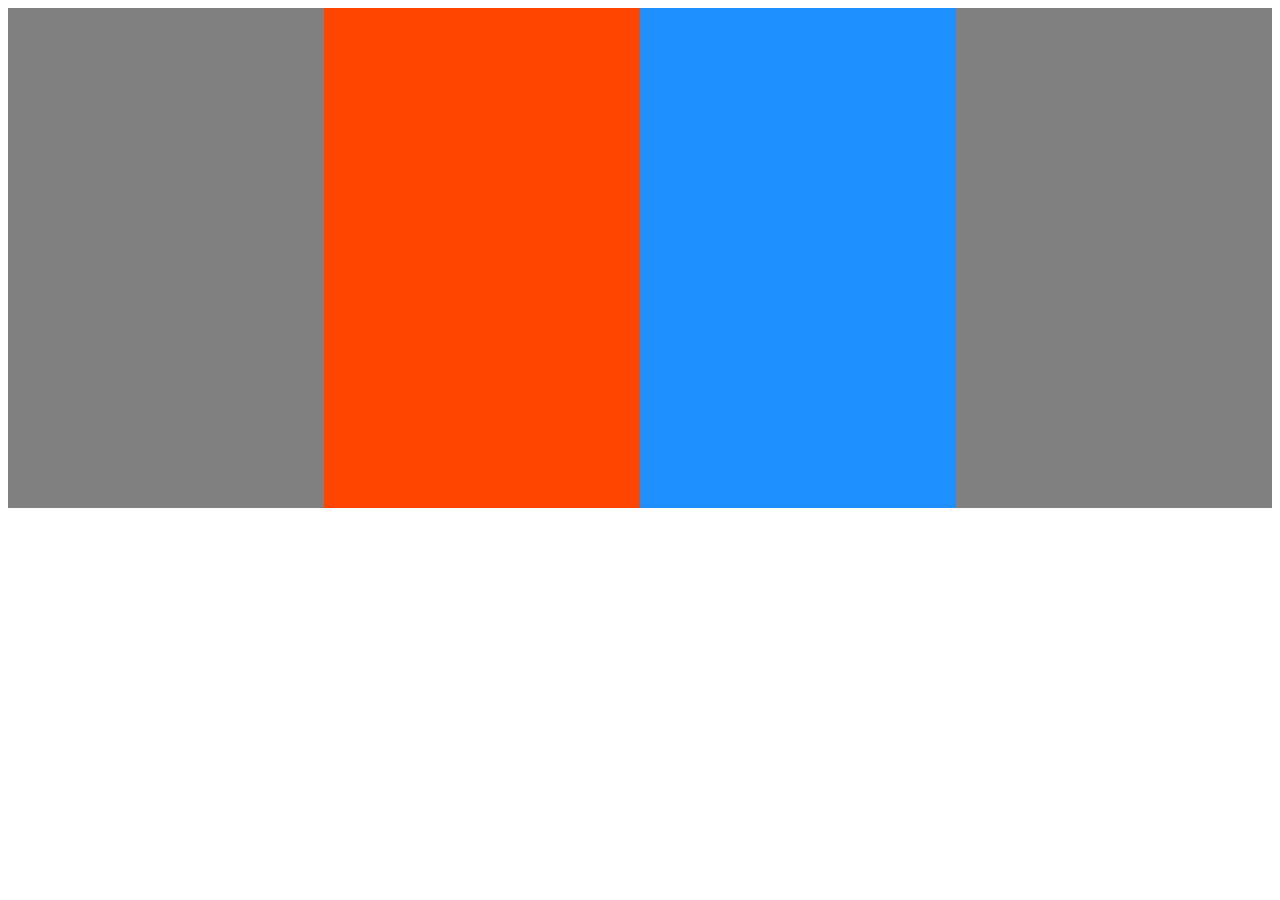
<file: Learn-CSS-Flexbox/index1.html>
<!DOCTYPE html>
<html>
<head>
	<meta charset="utf-8">
	<meta name="viewport" content="width=device-width, initial-scale=1.0">
	<meta http-equiv="X-UA-Compatible" content="ie=edge">
	<title>Flexbox</title>
	<link rel="stylesheet" type="text/css" href="style1.css">
</head>
<body>
	<div id="box-container">
	  <div id="box-1"></div>
	  <div id="box-2"></div>
	</div>

</body>
</html>
</file>
<file: Learn-CSS-Flexbox/style1.css>
#box-container {
	background-color: gray;
	height: 500px;
	display: flex;
  	flex-direction: row-reverse;
  	justify-content: center;
}

#box-1 {
	background-color: dodgerblue;
	width: 25%;
    height: 100%;
}

#box-2 {
	background-color: orangered;
	width: 25%;
    height: 100%;
}
</file>
